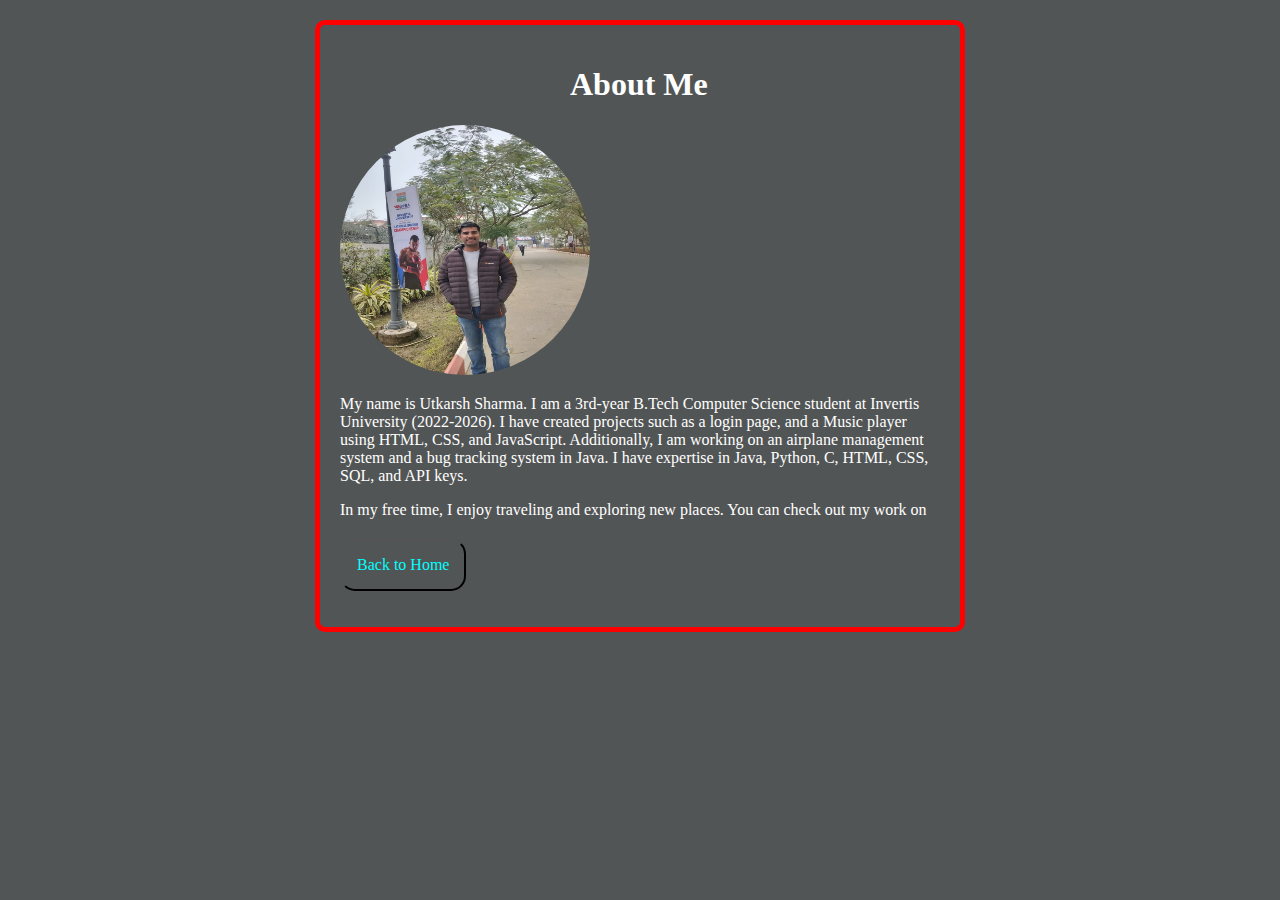
<file: Portfolio/about.html>
<!DOCTYPE html>
<html lang="en">
<head>
    <meta charset="UTF-8">
    <meta name="viewport" content="width=device-width, initial-scale=1.0">
    <link rel="stylesheet" href="style2.css">
    <title>About Me</title>
</head>
<body>
    <div class="Home">
    <h1>About Me</h1>
    <img src="My Photo.jpg" alt="Utkarsh">
    <p>My name is Utkarsh Sharma. I am a 3rd-year B.Tech Computer Science student at Invertis University (2022-2026). I have created 
       projects such as a login page, and a Music player using HTML, CSS, and JavaScript. Additionally, I am working on an airplane 
       management system and a bug tracking system in Java. I have expertise in Java, Python, C, HTML, CSS, SQL, and API keys.
    </p>
    <p>In my free time, I enjoy traveling and exploring new places. You can check out my work on <br>
    <button class="btn">
        <a href="index.html">Back to Home</a>
    </button>
</div>
</body>
</html>
</file>
<file: Portfolio/style2.css>
*{
    background-color: rgb(82,85,85) ;
}
img{
    height: 250px;
    width: 250px;
    border-radius: 250px;
}
h1{
    color: white;
    padding-left: 230px;
}
p{
    font-style: bold;
    color: white;
    font-family: 'Times New Roman', Times, serif;
}
.btn{ 
    margin-top: 20px;
    padding: 15px;
    border-radius: 15px;
    background: rgb(82,85,85);
    font-family: 'Times New Roman', Times, serif;
    font-size: 16px;
    text-decoration: none;
    transition: 0.2s;
}

.btn a{
    text-decoration: none;
    color: aqua;
}
.Home{
    
        border: 5px solid red; 
        padding: 20px;         
        margin: 20px auto;   
        max-width: 600px;      
        background-color: rgb(82,85,85);
        border-radius: 10px;
    
    
}
</file>
